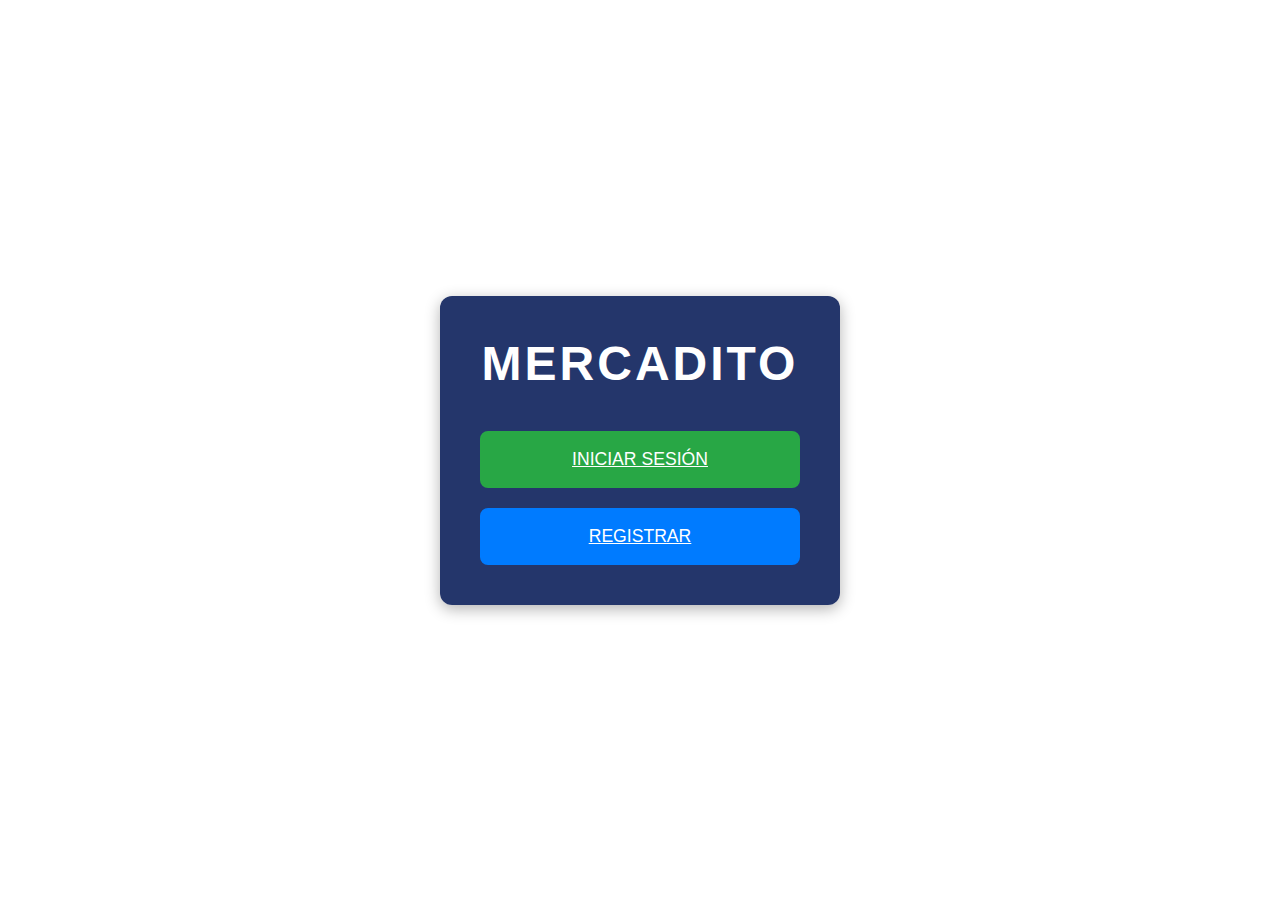
<file: mercadito3/www/index.html>
<!DOCTYPE html>
<!--
    Licensed to the Apache Software Foundation (ASF) under one
    or more contributor license agreements.  See the NOTICE file
    distributed with this work for additional information
    regarding copyright ownership.  The ASF licenses this file
    to you under the Apache License, Version 2.0 (the
    "License"); you may not use this file except in compliance
    with the License.  You may obtain a copy of the License at

    http://www.apache.org/licenses/LICENSE-2.0

    Unless required by applicable law or agreed to in writing,
    software distributed under the License is distributed on an
    "AS IS" BASIS, WITHOUT WARRANTIES OR CONDITIONS OF ANY
     KIND, either express or implied.  See the License for the
    specific language governing permissions and limitations
    under the License.
-->
<html lang="es">
<head>
    <meta charset="UTF-8">
    <meta name="viewport" content="width=device-width, initial-scale=1.0">
    <title>MERCADITO</title>
    <link rel="stylesheet" href="css/index.css">
</head>
<body>
    <div class="container">
        <div class="app-name">
            <h1>MERCADITO</h1>
        </div>
        <div class="buttons">
            <a href="iniciar-sesion.html" class="btn login-btn">Iniciar Sesión</a>
            <a href="registro.html" class="btn register-btn">Registrar</a>
        </div>
    </div>
</body>
</html>
</file>
<file: mercadito3/www/css/index.css>
/*
 * Licensed to the Apache Software Foundation (ASF) under one
 * or more contributor license agreements.  See the NOTICE file
 * distributed with this work for additional information
 * regarding copyright ownership.  The ASF licenses this file
 * to you under the Apache License, Version 2.0 (the
 * "License"); you may not use this file except in compliance
 * with the License.  You may obtain a copy of the License at
 *
 * http://www.apache.org/licenses/LICENSE-2.0
 *
 * Unless required by applicable law or agreed to in writing,
 * software distributed under the License is distributed on an
 * "AS IS" BASIS, WITHOUT WARRANTIES OR CONDITIONS OF ANY
 * KIND, either express or implied.  See the License for the
 * specific language governing permissions and limitations
 * under the License.
 */
/* Establecer márgenes, rellenos y borde de caja a todos los elementos */
* {
    margin: 0;
    padding: 0;
    box-sizing: border-box;
}

/* Fondo y estilo general de la página */
body {
    font-family: 'Segoe UI', Tahoma, Geneva, Verdana, sans-serif;
    background:#fff; /* Gradiente suave de colores azules */
    display: flex;
    justify-content: center;
    align-items: center;
    height: 100vh;
    color: #fff;
    overflow: hidden;
}

/* Contenedor principal */
.container {
    text-align: center;
    background-color: rgba(0, 21, 83, 0.86); /* Fondo oscuro semitransparente */
    padding: 40px;
    border-radius: 12px;
    box-shadow: 0 4px 15px rgba(0, 0, 0, 0.3); /* Sombra suave */
    width: 100%;
    max-width: 400px;
    box-sizing: border-box;
}

/* Estilo del nombre de la aplicación */
.app-name h1 {
    font-size: 3rem;
    font-weight: 600;
    margin-bottom: 40px;
    text-transform: uppercase;
    letter-spacing: 3px;
    color: #fff;
}

/* Contenedor de los botones */
.buttons {
    display: flex;
    flex-direction: column;
    gap: 20px;
}

/* Estilos generales de los botones */
.btn {
    padding: 16px 30px;
    font-size: 1.1rem;
    font-weight: 500;
    cursor: pointer;
    border: none;
    border-radius: 8px;
    transition: all 0.3s ease;
    text-transform: uppercase;
    width: 100%;
    box-sizing: border-box;
}

/* Estilo del botón de Iniciar Sesión */
.login-btn {
    background-color: #28a745; /* Verde brillante */
    color: white;
    border: 2px solid #28a745;
}

.login-btn:hover {
    background-color: #218838;
    border-color: #218838;
    transform: translateY(-2px); /* Efecto de elevación */
}

/* Estilo del botón de Registrar */
.register-btn {
    background-color: #007bff; /* Azul profesional */
    color: white;
    border: 2px solid #007bff;
}

.register-btn:hover {
    background-color: #0056b3;
    border-color: #0056b3;
    transform: translateY(-2px); /* Efecto de elevación */
}

/* Efecto de enfoque para los botones */
.btn:focus {
    outline: none;
    box-shadow: 0 0 5px rgba(0, 123, 255, 0.8); /* Resaltado de borde al enfocarse */
}


/* Estilo general de los inputs en los formularios */
input[type="email"],
input[type="password"] {
    width: 100%;
    padding: 12px 16px;
    margin: 10px 0;
    font-size: 1rem;
    border-radius: 8px;
    border: 2px solid #ddd; /* Borde gris claro */
    background-color: #fff;
    color: #333;
    box-sizing: border-box;
    transition: border-color 0.3s ease, box-shadow 0.3s ease;
}

/* Efecto de enfoque en los inputs */
input[type="email"]:focus,
input[type="password"]:focus {
    border-color: #007bff; /* Borde azul al enfocarse */
    box-shadow: 0 0 5px rgba(0, 123, 255, 0.3); /* Sombra azul sutil */
    outline: none; /* Elimina el contorno predeterminado */
}

/* Estilos para los contenedores de los inputs */
form {
    display: flex;
    flex-direction: column;
    align-items: center;
    width: 100%;
    max-width: 400px; /* Ancho máximo del formulario */
    margin: 0 auto;
}

/* Estilo del contenedor de cada input */
.input-container {
    width: 100%;
    margin-bottom: 15px;
}

/* Estilo del texto dentro de los inputs */
input::placeholder {
    color: #aaa; /* Color gris claro para los placeholders */
    font-style: italic;
}
</file>
